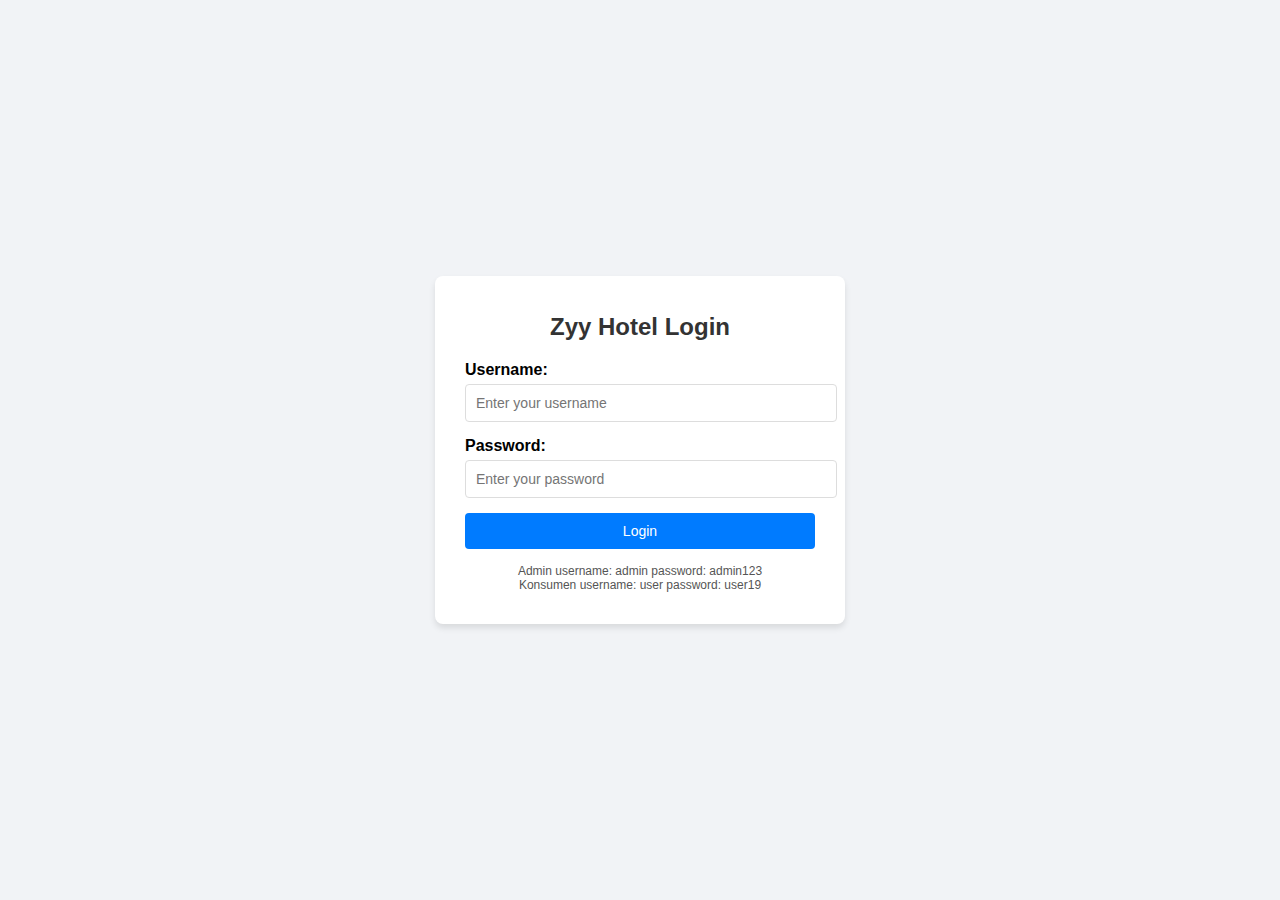
<file: index.html>
<!DOCTYPE html>
<html lang="id">

<head>
    <meta charset="UTF-8">
    <meta name="viewport" content="width=device-width, initial-scale=1.0">
    <title>Login</title>
    <style>
        body {
            margin: 0;
            padding: 0;
            display: flex;
            justify-content: center;
            align-items: center;
            height: 100vh;
            background-color: #f1f3f6;
            font-family: Arial, sans-serif;
        }

        .login-container {
            background-color: #ffffff;
            padding: 20px 30px;
            border-radius: 8px;
            box-shadow: 0 4px 6px rgba(0, 0, 0, 0.1);
            width: 350px;
            text-align: center;
        }

        .login-container h1 {
            font-size: 24px;
            margin-bottom: 20px;
            color: #333;
        }

        .login-container label {
            display: block;
            text-align: left;
            margin-bottom: 5px;
            font-weight: bold;
        }

        .login-container input[type="text"],
        .login-container input[type="password"] {
            width: 100%;
            padding: 10px;
            margin-bottom: 15px;
            border: 1px solid #ddd;
            border-radius: 4px;
            font-size: 14px;
        }

        .login-container button {
            padding: 10px;
            width: 100%;
            border: none;
            border-radius: 4px;
            font-size: 14px;
            color: #fff;
            background-color: #007bff;
            cursor: pointer;
        }

        .login-container button:hover {
            background-color: #0056b3;
        }

        .login-container .info {
            margin-top: 15px;
            font-size: 12px;
            color: #555;
        }
    </style>
</head>

<body>
    <div class="login-container">
        <h1>Zyy Hotel Login</h1>
        <form id="loginForm" onsubmit="return validateLogin()">
            <label for="username">Username:</label>
            <input type="text" id="username" name="username" placeholder="Enter your username" required>
            <label for="password">Password:</label>
            <input type="password" id="password" name="password" placeholder="Enter your password" required>
            <button type="submit">Login</button>
        </form>
        <p class="info">Admin username: admin password: admin123<br>Konsumen username: user password: user19</p>
    </div>

    <script>
        function validateLogin() {
            const username = document.getElementById('username').value.trim();
            const password = document.getElementById('password').value.trim();

            if (username === 'admin' && password === 'admin123') {
                window.location.href = 'admin.html';
            } else if (username === 'user' && password === 'user19') {
                window.location.href = 'homepage.html';
            } else {
                alert('Username atau password salah!');
            }

            // Prevent form submission (default behavior)
            return false;
        }
    </script>
</body>

</html>
</file>
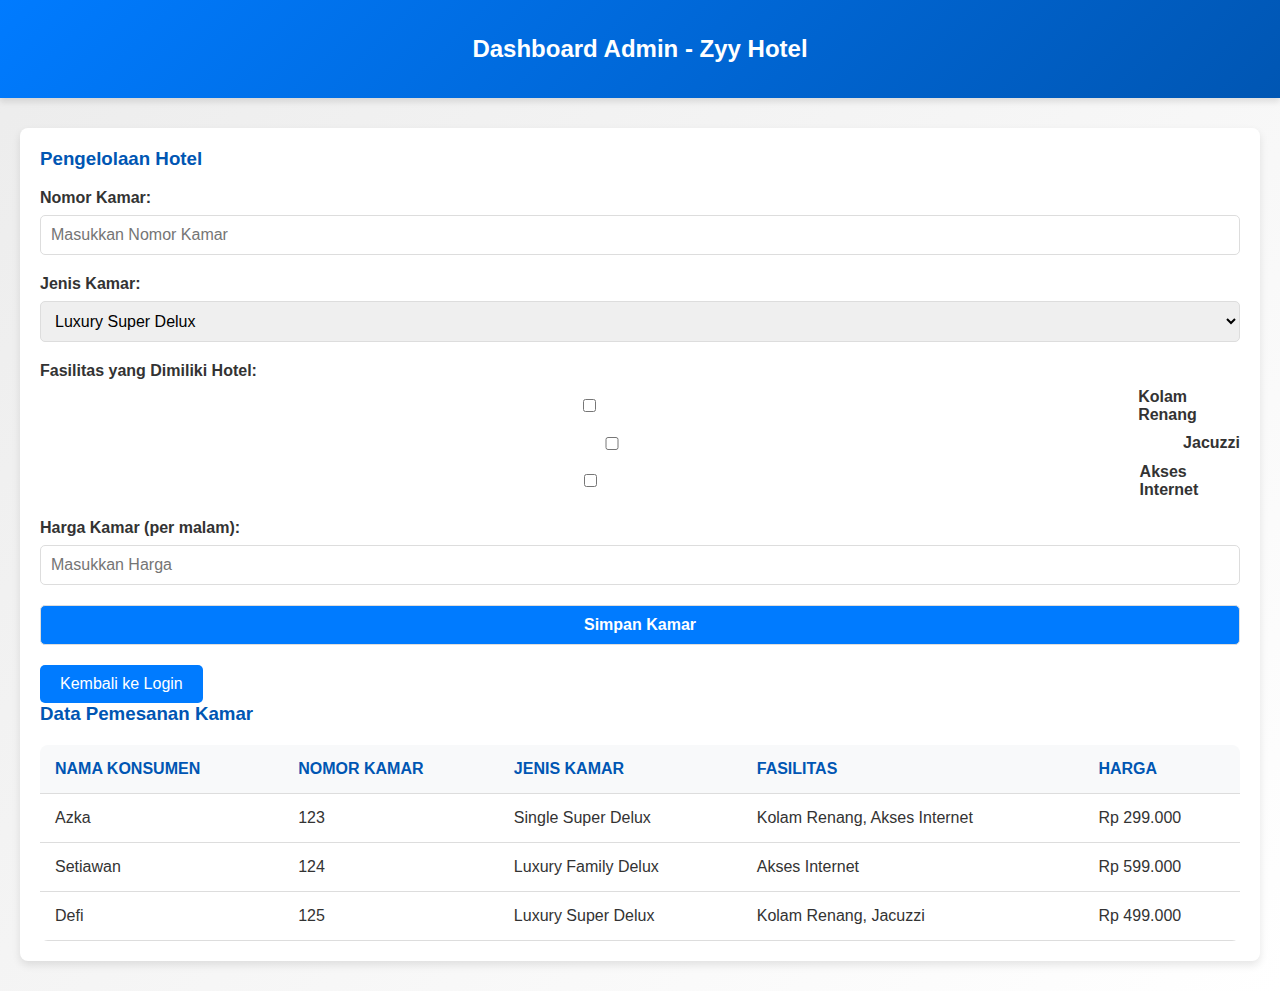
<file: admin.html>
<!DOCTYPE html>
<html lang="id">

<head>
    <meta charset="UTF-8">
    <meta name="viewport" content="width=device-width, initial-scale=1.0">
    <title>Dashboard Admin - Zyy Hotel</title>
    <style>
        body {
            font-family: 'Poppins', Arial, sans-serif;
            background: linear-gradient(135deg, #ececec, #ffffff);
            margin: 0;
            padding: 0;
            color: #333;
        }

        .header {
            background: linear-gradient(135deg, #007bff, #0056b3);
            color: white;
            padding: 15px;
            text-align: center;
            box-shadow: 0 4px 6px rgba(0, 0, 0, 0.1);
        }

        .container {
            max-width: 1200px;
            margin: 30px auto;
            padding: 20px;
            background: white;
            border-radius: 8px;
            box-shadow: 0 4px 8px rgba(0, 0, 0, 0.1);
        }

        h3 {
            margin-top: 0;
            color: #0056b3;
        }

        .form-group {
            margin-bottom: 20px;
        }

        label {
            display: block;
            margin-bottom: 8px;
            font-weight: bold;
        }

        input, select, button {
            width: 100%;
            padding: 10px;
            border: 1px solid #ddd;
            border-radius: 5px;
            font-size: 16px;
            box-sizing: border-box;
        }

        input:focus, select:focus, button:focus {
            outline: none;
            border-color: #007bff;
            box-shadow: 0 0 4px rgba(0, 123, 255, 0.5);
        }

        button {
            background-color: #007bff;
            color: white;
            font-weight: bold;
            cursor: pointer;
            transition: background-color 0.3s ease;
        }

        button:hover {
            background-color: #0056b3;
        }

        .checkbox-group label {
            display: flex;
            align-items: center;
            margin-bottom: 10px;
        }

        table {
            width: 100%;
            border-collapse: collapse;
            margin-top: 20px;
            border-radius: 8px;
            overflow: hidden;
        }

        table th, table td {
            padding: 15px;
            text-align: left;
            border-bottom: 1px solid #ddd;
        }

        table th {
            background-color: #f8f9fa;
            color: #0056b3;
            text-transform: uppercase;
            font-weight: bold;
        }

        table tbody tr:hover {
            background-color: #f1f1f1;
        }

        .back-button {
            display: inline-block;
            margin-top: 20px;
            padding: 10px 20px;
            background-color: #007bff;
            color: white;
            text-decoration: none;
            border-radius: 5px;
            transition: background-color 0.3s ease;
        }

        .back-button:hover {
            background-color: #0056b3;
        }
    </style>
</head>

<body>
    <div class="header">
        <h2>Dashboard Admin - Zyy Hotel</h2>
    </div>
    <div class="container">
        <h3>Pengelolaan Hotel</h3>
        <form>
            <div class="form-group">
                <label for="nomor-kamar">Nomor Kamar:</label>
                <input type="text" id="nomor-kamar" placeholder="Masukkan Nomor Kamar">
            </div>
            <div class="form-group">
                <label for="jenis-kamar">Jenis Kamar:</label>
                <select id="jenis-kamar">
                    <option value="Luxury Super Delux">Luxury Super Delux</option>
                    <option value="Luxury Family Delux">Luxury Family Delux</option>
                    <option value="Single Super Delux">Single Super Delux</option>
                    <option value="Standar Super">Standar Super</option>
                </select>
            </div>
            <div class="form-group">
                <label>Fasilitas yang Dimiliki Hotel:</label>
                <div class="checkbox-group">
                    <label><input type="checkbox" value="Kolam Renang"> Kolam Renang</label>
                    <label><input type="checkbox" value="Jacuzzi"> Jacuzzi</label>
                    <label><input type="checkbox" value="Akses Internet"> Akses Internet</label>
                </div>
            </div>
            <div class="form-group">
                <label for="harga-kamar">Harga Kamar (per malam):</label>
                <input type="text" id="harga-kamar" placeholder="Masukkan Harga">
            </div>
            <button type="button">Simpan Kamar</button>
        </form>
        <a href="index.html" class="back-button">Kembali ke Login</a>

        <h3>Data Pemesanan Kamar</h3>
        <table>
            <thead>
                <tr>
                    <th>Nama Konsumen</th>
                    <th>Nomor Kamar</th>
                    <th>Jenis Kamar</th>
                    <th>Fasilitas</th>
                    <th>Harga</th>
                </tr>
            </thead>
            <tbody>
                <tr>
                    <td>Azka</td>
                    <td>123</td>
                    <td>Single Super Delux</td>
                    <td>Kolam Renang, Akses Internet</td>
                    <td>Rp 299.000</td>
                </tr>
                <tr>
                    <td>Setiawan</td>
                    <td>124</td>
                    <td>Luxury Family Delux</td>
                    <td>Akses Internet</td>
                    <td>Rp 599.000</td>
                </tr>
                <tr>
                    <td>Defi</td>
                    <td>125</td>
                    <td>Luxury Super Delux</td>
                    <td>Kolam Renang, Jacuzzi</td>
                    <td>Rp 499.000</td>
                </tr>
            </tbody>
        </table>
    </div>
</body>

</html>
</file>
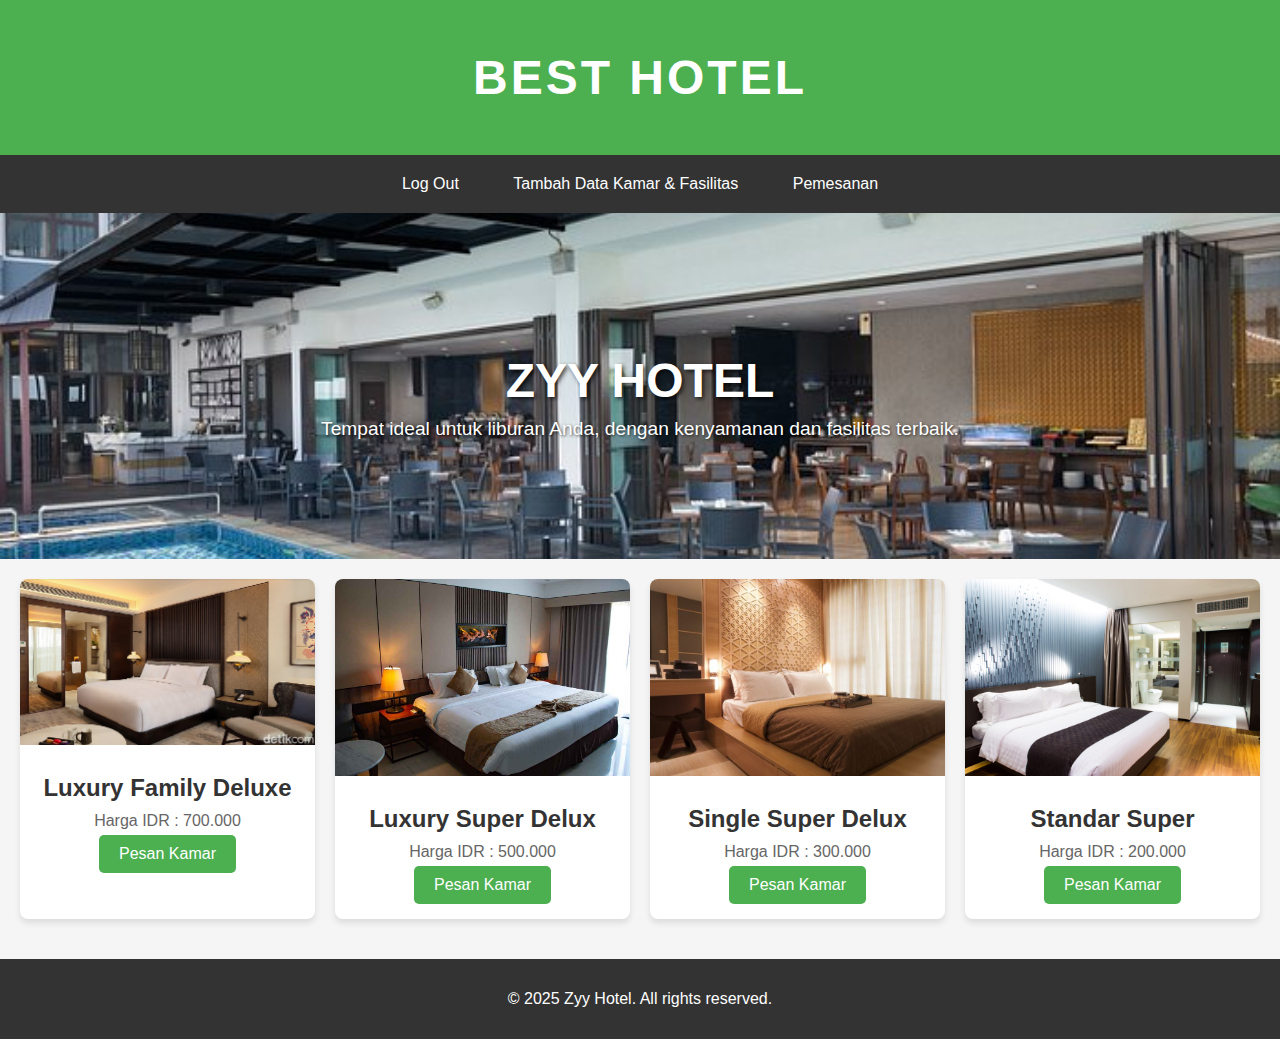
<file: homepage.html>
<!DOCTYPE html>
<html lang="id">

<head>
    <meta charset="UTF-8">
    <meta name="viewport" content="width=device-width, initial-scale=1.0">
    <title>Hotel Booking</title>
    <style>
        body {
            font-family: Arial, sans-serif;
            margin: 0;
            padding: 0;
            background-color: #f5f5f5;
        }

        header {
            background-color: #4CAF50;
            color: white;
            text-align: center;
            padding: 50px 0;
            position: relative;
        }

        header h1 {
            margin: 0;
            font-size: 3rem;
            letter-spacing: 3px;
        }

        nav {
            background-color: #333;
            padding: 10px 0;
            text-align: center;
        }

        nav a {
            color: white;
            text-decoration: none;
            padding: 10px 20px;
            margin: 0 5px;
            display: inline-block;
            font-size: 1rem;
        }

        nav a:hover {
            background-color: #575757;
            border-radius: 5px;
        }

        .intro {
            background: url('bgHp.jpg') no-repeat center center/cover;
            text-align: center;
            color: white;
            padding: 100px 20px;
        }

        .intro h2 {
            font-size: 3rem;
            margin-bottom: 10px;
            text-shadow: 2px 2px 4px rgba(0, 0, 0, 0.7);
        }

        .intro p {
            font-size: 1.2rem;
            margin-top: 0;
            text-shadow: 1px 1px 3px rgba(0, 0, 0, 0.7);
        }

        .rooms {
            display: grid;
            grid-template-columns: repeat(auto-fit, minmax(250px, 1fr));
            gap: 20px;
            padding: 20px;
        }

        .room {
            background-color: white;
            border-radius: 8px;
            overflow: hidden;
            box-shadow: 0 4px 6px rgba(0, 0, 0, 0.1);
            transition: transform 0.3s, box-shadow 0.3s;
            text-align: center;
        }

        .room:hover {
            transform: translateY(-5px);
            box-shadow: 0 6px 10px rgba(0, 0, 0, 0.15);
        }

        .room img {
            width: 100%;
            height: auto;
        }

        .details {
            padding: 15px;
        }

        .details h2 {
            font-size: 1.5rem;
            color: #333;
            margin: 10px 0;
        }

        .details p {
            font-size: 1rem;
            color: #666;
            margin: 5px 0;
        }

        .details button {
            background-color: #4CAF50;
            color: white;
            border: none;
            padding: 10px 20px;
            font-size: 1rem;
            border-radius: 5px;
            cursor: pointer;
            transition: background-color 0.3s;
        }

        .details button:hover {
            background-color: #45a049;
        }

        footer {
            background-color: #333;
            color: white;
            text-align: center;
            padding: 15px 0;
            margin-top: 20px;
        }

        .room-details {
            display: none;
            background-color: #f9f9f9;
            border-top: 1px solid #ddd;
            padding: 10px;
            margin-top: 10px;
            font-size: 0.9rem;
            color: #555;
        }
    </style>
</head>

<body>
    <header>
        <h1>BEST HOTEL</h1>
    </header>

    <nav>
        <a href="index.html">Log Out</a>
        <a href="M3-T2.html">Tambah Data Kamar & Fasilitas</a>
        <a href="M6-T1.html">Pemesanan</a>
    </nav>

    <section class="intro">
        <h2>ZYY HOTEL</h2>
        <p>Tempat ideal untuk liburan Anda, dengan kenyamanan dan fasilitas terbaik.</p>
    </section>

    <main>
        <section class="rooms">
            <div class="room">
                <img src="room1.png" alt="Luxury Family Deluxe">
                <div class="details">
                    <h2>Luxury Family Deluxe</h2>
                    <p>Harga IDR : 700.000</p>
                    <button onclick="showRoomDetails('luxuryFamilyDeluxe')">Pesan Kamar</button>
                    <div id="luxuryFamilyDeluxe" class="room-details">
                        <p>Fasilitas: Kamar keluarga besar, Ruang tamu, Kamar mandi luas, Akses kolam renang, Wi-Fi, dan layanan kamar 24 jam.</p>
                        <a href="M6-T1.html" class="details button">Form Pemesanan</a>
                    </div>
                </div>
            </div>

            <div class="room">
                <img src="room2.jpg" alt="Luxury Super Delux">
                <div class="details">
                    <h2>Luxury Super Delux</h2>
                    <p>Harga IDR : 500.000</p>
                    <button onclick="showRoomDetails('luxurySuperDelux')">Pesan Kamar</button>
                    <div id="luxurySuperDelux" class="room-details">
                        <p>Fasilitas: Kamar single super premium, Kolam renang pribadi, Jacuzzi, Akses internet dan Layanan kamar 24 jam.</p>
                        <a href="M6-T1.html" class="details button">Form Pemesanan</a>
                    </div>
                </div>
            </div>

            <div class="room">
                <img src="room3.jpg" alt="Single Super Delux">
                <div class="details">
                    <h2>Single Super Delux</h2>
                    <p>Harga IDR : 300.000</p>
                    <button onclick="showRoomDetails('singleSuperDelux')">Pesan Kamar</button>
                    <div id="singleSuperDelux" class="room-details">
                        <p>Fasilitas: Kamar single premium, Akses kolam renang dan Akses internet.</p>
                        <a href="M6-T1.html" class="details button">Form Pemesanan</a>
                    </div>
                </div>
            </div>

            <div class="room">
                <img src="room4.jpg" alt="Standar Super">
                <div class="details">
                    <h2>Standar Super</h2>
                    <p>Harga IDR : 200.000</p>
                    <button onclick="showRoomDetails('standarSuper')">Pesan Kamar</button>
                    <div id="standarSuper" class="room-details">
                        <p>Fasilitas: Kamar standar dengan tempat tidur king dan Akses Wi-Fi gratis.</p>
                        <a href="M6-T1.html" class="details button">Form Pemesanan</a>
                    </div>
                </div>
            </div>
        </section>

        <script>
            function showRoomDetails(roomId) {
                const roomDetails = document.getElementById(roomId);
                roomDetails.style.display = roomDetails.style.display === 'block' ? 'none' : 'block';
            }
        </script>
    </main>

    <footer>
        <p>&copy; 2025 Zyy Hotel. All rights reserved.</p>
    </footer>
</body>

</html>
</file>
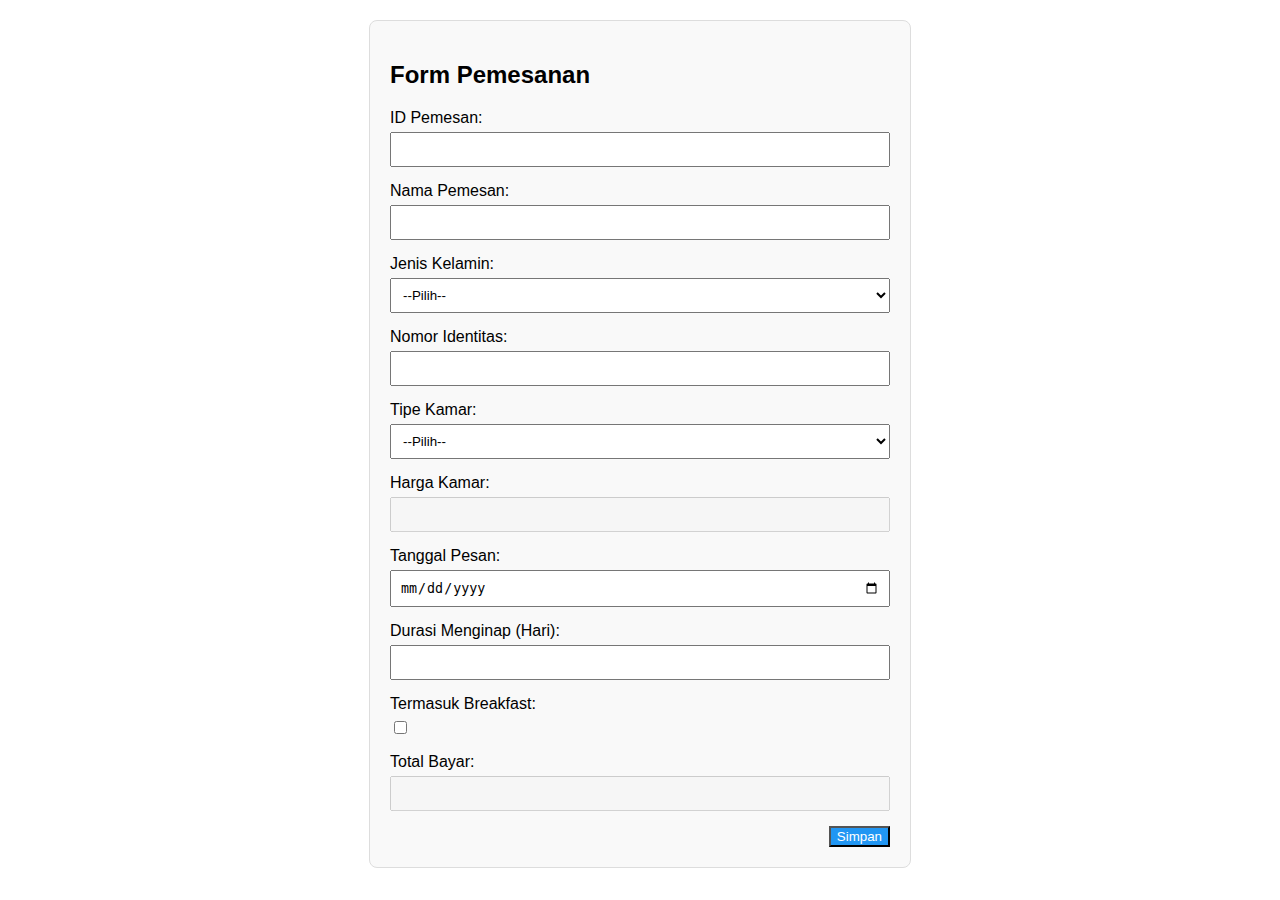
<file: M6-T1.html>
<!DOCTYPE html>
<html lang="id">

<head>
    <meta charset="UTF-8">
    <meta name="viewport" content="width=device-width, initial-scale=1.0">
    <title>Form Pemesanan</title>

    <style>
        body {
            font-family: Arial, sans-serif;
            margin: 20px;
        }

        .form-container {
            max-width: 500px;
            margin: auto;
            border: 1px solid #ddd;
            padding: 20px;
            border-radius: 8px;
            background-color: #f9f9f9;
        }

        .form-group {
            margin-bottom: 15px;
        }

        .form-group label {
            display: block;
            margin-bottom: 5px;
        }

        .form-group input,
        .form-group select,
        .form-group button {
            width: 100%;
            padding: 8px;
            box-sizing: border-box;
        }

        .form-group input[type="checkbox"] {
            width: auto;
        }

        .form-buttons {
            display: flex;
            justify-content: space-between;
        }

        #resume {
            margin-top: 20px;
            padding: 15px;
            border: 1px solid #ddd;
            border-radius: 8px;
            background-color: #eef;
        }
    </style>

    <script src="https://code.jquery.com/jquery-3.7.1.min.js"></script>
</head>

<body>
    <div class="form-container">
        <h2>Form Pemesanan</h2>
        <form id="formPemesanan">
            <div class="form-group">
                <label for="idPemesan">ID Pemesan:</label>
                <input type="text" id="idPemesan" required>
            </div>
            <div class="form-group">
                <label for="namaPemesan">Nama Pemesan:</label>
                <input type="text" id="namaPemesan" required>
            </div>
            <div class="form-group">
                <label for="jenisKelamin">Jenis Kelamin:</label>
                <select id="jenisKelamin" required>
                    <option value="">--Pilih--</option>
                    <option value="Laki-laki">Laki-laki</option>
                    <option value="Perempuan">Perempuan</option>
                </select>
            </div>
            <div class="form-group">
                <label for="nomorIdentitas">Nomor Identitas:</label>
                <input type="text" id="nomorIdentitas" maxlength="16" required>
            </div>
            <div class="form-group">
                <label for="tipeKamar">Tipe Kamar:</label>
                <select id="tipeKamar" required>
                    <option value="">--Pilih--</option>
                    <option value="Standard" data-harga="200000">Standard Super</option>
                    <option value="Deluxe" data-harga="300000">Single Super Deluxe</option>
                    <option value="LDeluxe" data-harga="500000">Luxury Super Deluxe</option>
                    <option value="Family" data-harga="700000">Family Super Deluxe</option>
                </select>
            </div>
            <div class="form-group">
                <label for="hargaKamar">Harga Kamar:</label>
                <input type="text" id="hargaKamar" disabled>
            </div>
            <div class="form-group">
                <label for="tanggalPesan">Tanggal Pesan:</label>
                <input type="date" id="tanggalPesan" required>
            </div>
            <div class="form-group">
                <label for="durasiMenginap">Durasi Menginap (Hari):</label>
                <input type="number" id="durasiMenginap" min="1" required>
            </div>
            <div class="form-group">
                <label for="termasukBreakfast">Termasuk Breakfast:</label>
                <input type="checkbox" id="termasukBreakfast">
            </div>
            <div class="form-group">
                <label for="totalBayar">Total Bayar:</label>
                <input type="text" id="totalBayar" disabled>
            </div>
            <div class="form-buttons">
                <button type="button" id="simpan" style="background-color: #2196F3; color: #fff; margin-left: auto">
                    Simpan
                </button>
            </div>
        </form>

        <div id="resume" style="display: none;">
            <h3>Resume Pemesanan</h3>
            <div id="output"></div>
        </div>
    </div>

    <script>
        $(document).ready(function () {
            $('#tipeKamar').change(function () {
                const harga = $('#tipeKamar option:selected').data('harga') || 0;
                $('#hargaKamar').val('Rp' + harga.toLocaleString());
            });

            $('#simpan').click(function () {
                const idPemesan = $('#idPemesan').val();
                const nama = $('#namaPemesan').val();
                const jenisKelamin = $('#jenisKelamin').val();
                const nomorIdentitas = $('#nomorIdentitas').val();
                const tipeKamar = $('#tipeKamar option:selected').text();
                const hargaKamar = $('#tipeKamar option:selected').data('harga') || 0;
                const tanggalPesan = $('#tanggalPesan').val();
                const durasiMenginap = parseInt($('#durasiMenginap').val()) || 0;
                const breakfast = $('#termasukBreakfast').is(':checked');
                let total = hargaKamar * durasiMenginap;
                let diskon = 0;

                if (!idPemesan || !nama || !jenisKelamin || !nomorIdentitas || !tipeKamar || !tanggalPesan || durasiMenginap <= 0) {
                    alert('Harap lengkapi semua data!');
                    return;
                }
                if (nomorIdentitas.length !== 16 || isNaN(nomorIdentitas)) {
                    alert('Nomor Identitas harus 16 digit angka!');
                    return;
                }

                if (durasiMenginap >= 3) {
                    diskon = total * 0.1; // 10% diskon
                    total -= diskon;
                }
                if (breakfast) {
                    total += 80000; // Tambah biaya breakfast
                }

                $('#totalBayar').val('Rp' + total.toLocaleString());

                $('#resume').show();
                $('#output').html(`
                    <p>ID Pemesan: ${idPemesan}</p>
                    <p>Nama Pemesan: ${nama}</p>
                    <p>Jenis Kelamin: ${jenisKelamin}</p>
                    <p>Nomor Identitas: ${nomorIdentitas}</p>
                    <p>Tipe Kamar: ${tipeKamar}</p>
                    <p>Harga Kamar: Rp${hargaKamar.toLocaleString()}</p>
                    <p>Tanggal Pesan: ${tanggalPesan}</p>
                    <p>Durasi Menginap: ${durasiMenginap} hari</p>
                    <p>Termasuk Breakfast: ${breakfast ? 'Ya' : 'Tidak'}</p>
                    <p>Diskon: ${diskon > 0 ? 'Rp' + diskon.toLocaleString() : 'Tidak ada diskon'}</p>
                    <p>Total Bayar: Rp${total.toLocaleString()}</p>
                `);
            });
        });
    </script>
</body>

</html>
</file>
